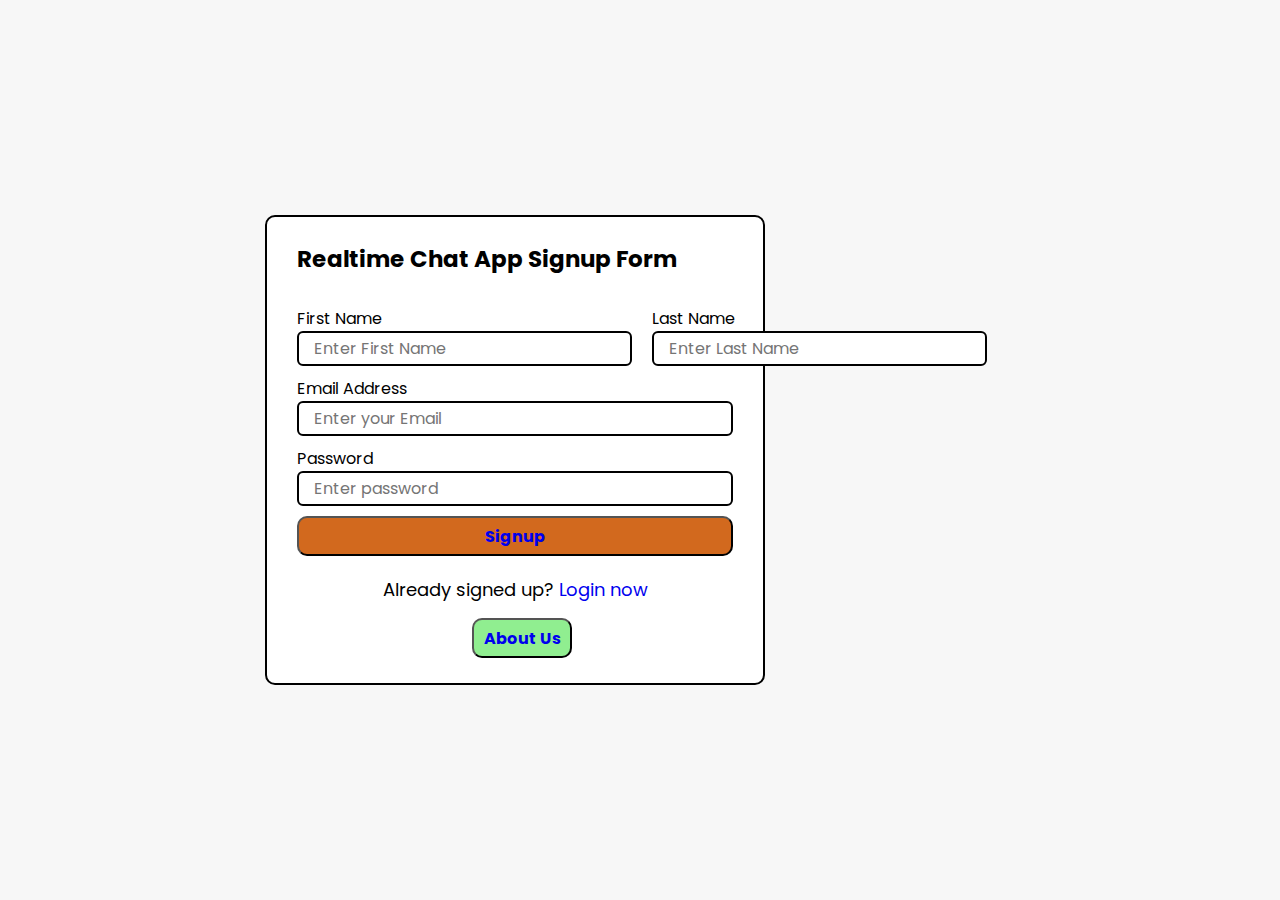
<file: index.html>
<!DOCTYPE html>
<html lang="en">
<head>
    <meta charset="UTF-8">
    <meta http-equiv="X-UA-Compatible" content="IE=edge">
    <meta name="viewport" content="width=device-width, initial-scale=1.0">
    <title>Realtime Chat App</title>
    <link rel="stylesheet" type="text/css" href="chat.css">
   
</head>
<body>
   
    <div class="container">
        <section class="signup">
            <header>Realtime Chat App Signup Form</header>
            <form action="login.html" id="form" name="form" onSubmit="return formValidation()">
                <div class="name">
                    <div class="field">
                        <label for="firstname">First Name</label>
                        <input type="text" id="firstname" name="firstname" placeholder="Enter First Name">
                    </div>
                    <div class="field">
                        <label for="lastname">Last Name</label>
                        <input type="text" id="lastname" name="lastname"  placeholder="Enter Last Name">
                    </div>
                </div>
                <div class="field">
                    <label for="email">Email Address</label>
                    <input type="text" id="email" name="email" placeholder="Enter your Email">
                </div>
                <div class="field">
                    <label for="password">Password</label>
                    <input type="password" id="password" name="password"  placeholder="Enter password">
                </div>
                <div class="field">
                    <button type="submit" name="submit" class="btn"><a href="login.html">Signup</a></button>
                </div>
            </form>
            <div class="link">Already signed up? <a href="login.html">Login now</a></div>
            <button id="about"><a href="about.html">About Us</a></button>
    
        </section>
    </div>
    
    <script src="signup.js"></script>
</body>
</html>
</file>
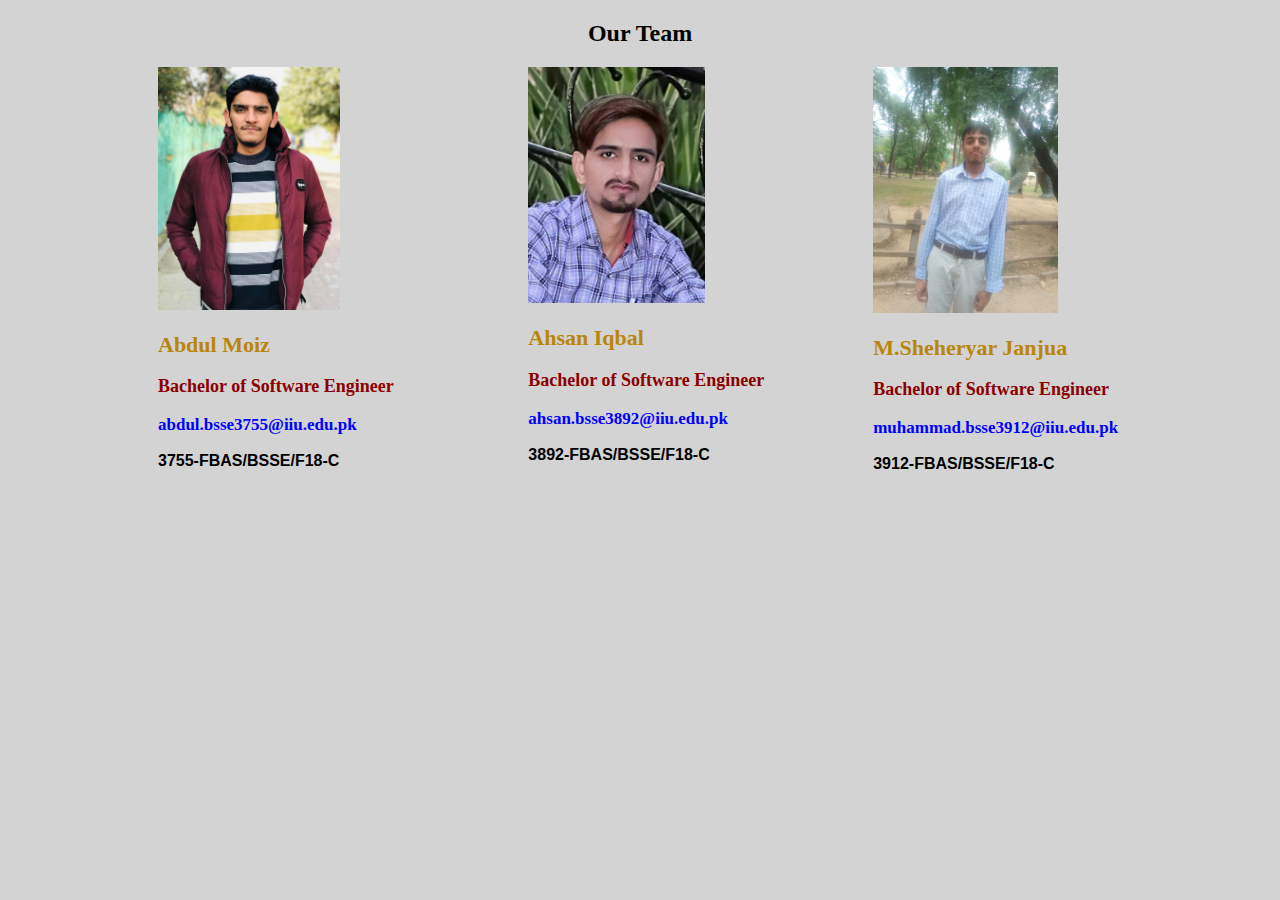
<file: about.html>
<!DOCTYPE html>
<html lang="en">
<head>
    <meta charset="UTF-8">
    <meta http-equiv="X-UA-Compatible" content="IE=edge">
    <meta name="viewport" content="width=device-width, initial-scale=1.0">
    <title>About Us</title>
    <style>
        body{
            background-color: lightgrey;
        }
        .row{
            display: flex;
            flex-direction: row;
        }
        .session #img{
            width: 37%;
            height: 47%;
            margin-left: 100px;
        }
        .session #img1{
            width: 35%;
           margin-left: 150px;;
        }
        .session #img2{
            width: 72%;
            height: 32%;
            
        }
        .session .moiz{
            margin-left: 150px;
        }
        .session .shery{
            margin-left: 100px;
        }
        .container h2{
            color: darkgoldenrod;
            font-size: 22px;
            font-weight: bold;
        }
        .container .title{
             font-size: 18px;
             color: darkred;
             font-weight: bold;
        }
        .container .email{
            font-size: 17px;
            font-weight: bold;
            color:blue;
        }
        .container .rollno{
            font-weight: bold;
            font-size: 16px;
            font-family: 'Gill Sans', 'Gill Sans MT', Calibri, 'Trebuchet MS', sans-serif;
        }
    </style>
</head>
<body>
    <h2 style="text-align: center">Our Team</h2>
    <div class="row">
      <div class="column">
        <div class="session">
          <img src="Abdul moiz.jpeg" id="img1" />
          <div class="container moiz">
            <h2>Abdul Moiz</h2>
            <p class="title">Bachelor of Software Engineer</p>
            <p class="email">abdul.bsse3755@iiu.edu.pk</p>
            <p class="rollno">3755-FBAS/BSSE/F18-C</p>
          </div>
        </div>
      </div>

      <div class="column">
        <div class="session">
          <img src="Ahsan Iqbal.jpeg" id="img2" />
          <div class="container">
            <h2>Ahsan Iqbal</h2>
            <p class="title">Bachelor of Software Engineer</p>
            <p class="email">ahsan.bsse3892@iiu.edu.pk</p>
            <p class="rollno">3892-FBAS/BSSE/F18-C</p>
          </div>
        </div>
      </div>
      <div class="column">
        <div class="session">
          <img id="img" src="Sheheryar janjua.jpeg" />
          <div class="container shery">
            <h2>M.Sheheryar Janjua</h2>
            <p class="title">Bachelor of Software Engineer</p>
            <p class="email">muhammad.bsse3912@iiu.edu.pk</p>
            <p class="rollno">3912-FBAS/BSSE/F18-C</p>
          </div>
        </div>
      </div>
</body>
</html>
</file>
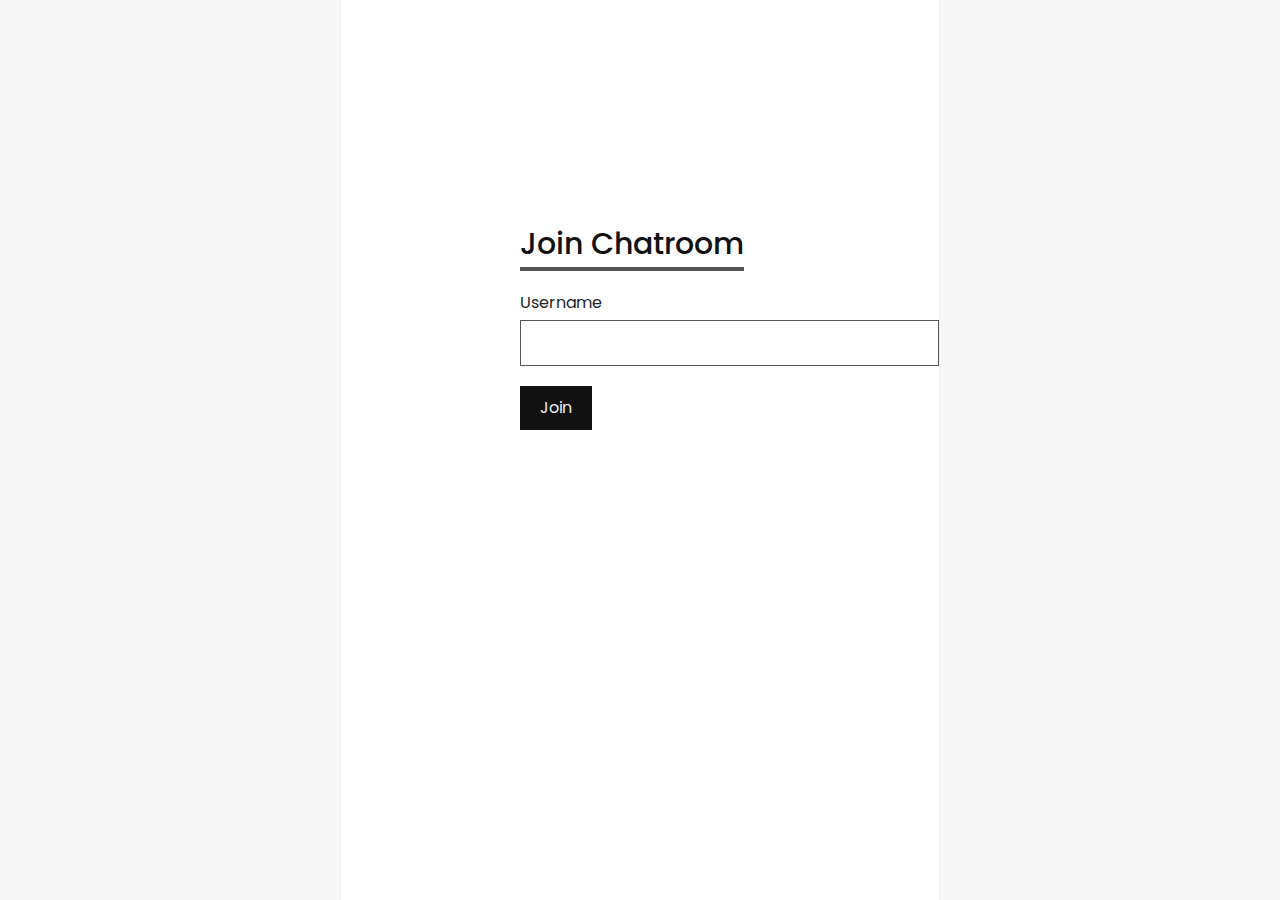
<file: chatroom.html>
<!DOCTYPE html>
<html lang="en">
<head>
    <meta charset="UTF-8">
    <meta http-equiv="X-UA-Compatible" content="IE=edge">
    <meta name="viewport" content="width=device-width, initial-scale=1.0">
    <title>Document</title>
    <link rel="stylesheet" href="https://stackpath.bootstrapcdn.com/bootstrap/4.3.1/css/bootstrap.min.css" integrity="sha384-ggOyR0iXCbMQv3Xipma34MD+dH/1fQ784/j6cY/iJTQUOhcWr7x9JvoRxT2MZw1T" crossorigin="anonymous">
    <link rel="stylesheet" href="chat.css">
    <script type="text/javascript" src="http://localhost:4000/socket.io/socket.io.js"></script>
</head>
<body>
    <div class="app">
        <div class="screen join active">
            <div class="form">
                <h2>Join Chatroom</h2>
                <div class="input">
                     <label>Username</label>
                     <input type="text" id="name">
                </div>
                <div class="input-form">
                    <button id="join-user">Join</button>
                </div>
            </div>
        </div>
        <div class="screen chat ">
            <div class="header">
                <div class="logo">Chatroom</div>
                <button id="exit">Exit</button>
            </div>
            <div class="messages">
               
            </div>
            <div class="type">
                <input type="text" id="input">
                <button id="send">Send</button>
            </div>
        </div>
    </div>
    <script type="text/javascript" src="user.js"></script>
</body>
</html>
<!--<!DOCTYPE html>
<html lang="en">
<head>
  <meta charset="UTF-8">
  <meta name="viewport" content="width=device-width, initial-scale=1.0">
  <meta http-equiv="X-UA-Compatible" content="ie=edge">
  <title>Chat App</title>
  <script src="http://localhost:4000/socket.io/socket.io.js"></script>
  <style>
    
     body{
         background-image: linear-gradient(rgb(255,255,255),rgb(109,39,239));
     }
    .container {
      max-width: 955px;
      background-color: black;
      margin: auto;
      height: 60vh;
      padding: 33px;
      overflow-y: auto;
      margin-bottom: 33px;
    }

     .message{
      background-color: gray;
      width: 24%;
      padding: 10px;
      margin: 17px 12px;
      border: 2px solid black;
      border-radius: 10px;
     }
     .right{
       float: right;
       clear: both;
     }
     .left{
         float: left;
         clear: both;
     }
     #send-container{
         display: block;
         margin: auto;
         text-align: center;
         max-width: 985px;
         width: 100%;
     }
     #messageInp{
         width: 92%;
         border: 2px solid black;
         border-radius: 6px;
         height: 34px;
     }
     .btn{
         cursor: pointer;
         border: 2px solid black;
         border-radius: 6px;
         height: 34px;
     }
   
  </style>
</head>
<body>
   <div class="container">
       <div class="message right">Harry: Hey how are you?</div>
       <div class="message left">Rohan: I am fine.</div>
   </div>
   <div class="send">
       <form action="#" id="send-container">
       <input type="text" name="messageInp" id="messageInp">
       <button class="btn" type="submit">Send</button>
       </form>
   </div>
  <script src="user.js"></script>
</body>
</html> 
-->
</file>
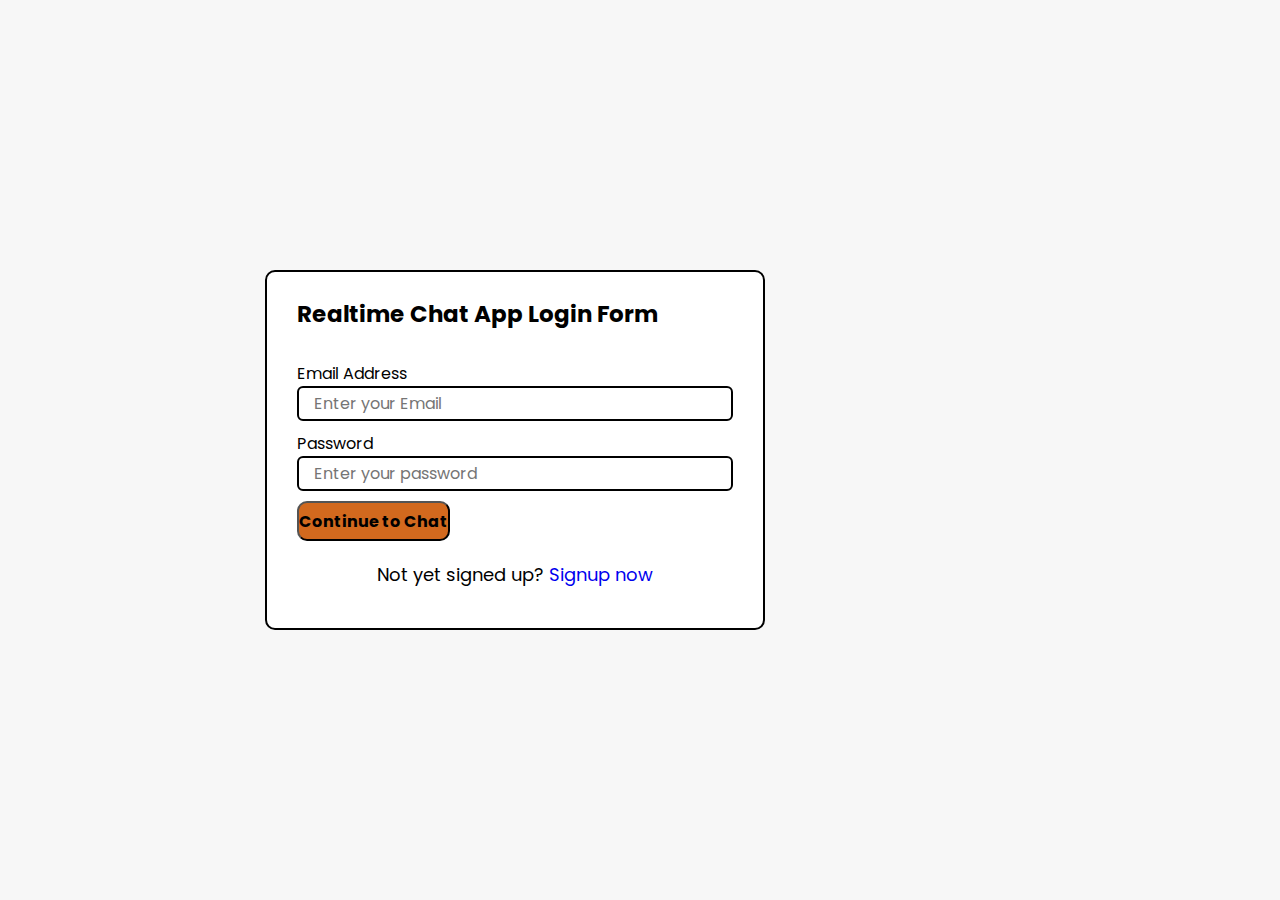
<file: login.html>
<!DOCTYPE html>
<html lang="en">
<head>
    <meta charset="UTF-8">
    <meta http-equiv="X-UA-Compatible" content="IE=edge">
    <meta name="viewport" content="width=device-width, initial-scale=1.0">
    <title>Realtime Chat App</title>
    <link rel="stylesheet" type="text/css" href="chat.css">
</head>
<body>
    <div class="container">
        <section class="login">
            <header>Realtime Chat App Login Form</header>
            <div class="error">This is error message!</div>
            <form action="chatroom.html" id="form" name="form" onSubmit="return LoginForm()">
               
                <div class="field">
                    <label for="email">Email Address</label>
                    <input type="text" name="email" id="email" placeholder="Enter your Email">
                </div>
                <div class="field">
                    <label for="password">Password</label>
                    <input type="password" name="password" id="password" placeholder="Enter your password">
                </div>
                <div class="field">
                     <a href="chatroom.html"><button type="submit" name="submit" class="btn">Continue to Chat</button></a>
                </div>
            </form>
            <div class="link">Not yet signed up? <a href="index.html">Signup now</a></div>
        </section>
    </div>
    <script src="login.js"></script>
</body>
</html>
</file>
<file: chat.css>
@import url('https://fonts.googleapis.com/css2?family=Poppins:wght@200;300;400;500;600;700&display=swap');
*{
    margin: 0;
  padding: 0;
  box-sizing: border-box;
  text-decoration: none;
  font-family: 'Poppins', sans-serif;
}
body{
    display: flex;
    align-items: center;
    justify-content: center;
    min-height: 100vh;
    background: #f7f7f7;
    padding: 0 10px;
}
.container{
    background: #fff;
    border-radius: 10px;
    border: 2px solid black;
    width: 500px;
    margin-right: 250px;
}
.signup{
    padding: 25px 30px;
}
.signup header{
    display: block;
    margin: auto;
    font-size: 23px;
    font-weight: bold;
    padding-bottom: 30px;
}
.signup .error{
   color: red;
   text-align: center;
   background: #f8d7da;
   padding-bottom: 10px;
   padding-top: 5px;
   border-radius: 6px;
   margin-bottom: 10px;
}
.signup form .field{
    display: flex;
    flex-direction: column;
    margin-bottom: 10px;
}
.signup form .field input{
    height: 35px;
    padding-left: 15px;
    border: 2px solid black;
    border-radius: 6px;
    font-size: 16px;
    outline: none;
}
.signup form .name{
    display: flex;
}
.signup form .name .field:first-child{
    margin-right: 10px;
}
.signup form .name .field:last-child{
    margin-left: 10px;
}
.signup form .field button{
    height: 40px;
    font-size: 16px;
    font-weight: bold;
    border-radius: 10px;
    background-color: chocolate;
    cursor:pointer;
}
.signup .link{
    text-align: center;
    margin-top: 20px;
    margin-bottom: 15px;
    font-size: 18px;
}
.signup .link a{
   text-decoration: none;
   font-size: 18px;
}
.signup .link a:hover{
    text-decoration: underline;
}
.login{
    padding: 25px 30px;
}
.login header{
    display: block;
    margin: auto;
    font-size: 23px;
    font-weight: bold;
    padding-bottom: 30px;
}
.login .error{
    color: red;
   text-align: center;
   background: #f8d7da;
   padding-bottom: 10px;
   padding-top: 5px;
   border-radius: 6px;
   margin-bottom: 10px;
   display: none;
}
.login form .field{
    display: flex;
    flex-direction: column;
    margin-bottom: 10px;
}
.login form .field input{
    height: 35px;
    padding-left: 15px;
    border: 2px solid black;
    border-radius: 6px;
    font-size: 16px;
    outline: none;
}
.login form .field button{
    height: 40px;
    font-size: 16px;
    font-weight: bold;
    border-radius: 10px;
    background-color: chocolate;
    cursor:pointer;
}
.login .link{
    text-align: center;
    margin-top: 20px;
    margin-bottom: 15px;
    font-size: 18px;
}
.login .link a{
    text-decoration: none;
    font-size: 18px;
} 
.login .link a:hover{
    text-decoration: underline;
}
.user{
    padding: 25px 30px;
}
.user header,
.userlist .content{
    display: flex;
    align-items: center;
    justify-content: space-between;
    padding-bottom: 20px;
}
:is(.user, .userlist) .content{
    display: flex;
    align-items: center;
}
:is(.user, .userlist) .content .details{
    color: #000;
    margin-left: 20px;
}
:is(.user, .userlist) .details span{
     font-size: 18px;
     font-weight: bold;
}
.user header .logout{
    text-decoration: none;
    background-color: lightskyblue;
    padding: 7px 15px;
    font-size: 17px;
    font-weight: 500;
    border-radius: 10px;
}
.user .search{
    display: flex;
    align-items: center;
    justify-content: space-between;
    margin: 20px;
    position: relative;
}
.user .search .text{
        font-size: 18px;
}
.user .search input{
    position: absolute;
  height: 42px;
  width: calc(100% - 50px);
  font-size: 16px;
  padding: 0 13px;
  border: 1px solid #e6e6e6;
  outline: none;
  border-radius: 5px 0 0 5px;
  opacity: 0;
  pointer-events: none;
  transition: all 0.2s ease;
}
.user .search button{
    position: relative;
  z-index: 1;
  width: 67px;
  height: 42px;
  font-size: 17px;
  cursor: pointer;
  border: none;
  background: #fff;
  color: #333;
  outline: none;
  border-radius: 0 5px 5px 0;
  transition: all 0.2s ease;
}
.user header .details p{
    margin-top: 10px;
}
.user .search input.active{
    opacity: 1;
    pointer-events: auto;
}
.user .search button.active{
    background: #333;
    color: #fff; 
}
.search button.active i::before{
    content: '\f00d';
  }
.userlist .dot{
height: 15px;
  width: 15px;
  background-color: blue;
  border-radius: 50%;
  display: inline-block;
  margin-left: 400px;
}
.userlist .content{
    padding-bottom: 10px;
    margin-bottom: 15px;
    padding-right: 15px;
    border-bottom-color: #f1f1f1;
}
.userlist{
    max-height: 350px;
    overflow-y: auto;
}
.userlist .details span{
    font-size: 18px;
    font-weight: bold;
}
.userlist .details p{
    margin-top: 10px;
    font-size: 16px;
    color: #67676a;
}
:is(.userlist, .box)::-webkit-scrollbar{
    width: 0px;
}
.userlist .dot.offline{
    color: #ccc;
}
.chat header{
      display: flex;
      align-items: center;
      padding: 18px 30px;
}
.chat header .details{
    margin-left: 20px;
}
.chat header .arrow{
    border: solid black;
    border-width: 0 3px 3px 0;
    display: inline-block;
    padding: 3px;
}
.chat header .left{
    transform: rotate(135deg);
  -webkit-transform: rotate(135deg); 
}
.chat header .icon{
    color: #333;
    font-size: 18px;
}
.chat header .details span{
    font-size: 18px;
    font-weight: bold;
    color: lightskyblue;
}
.box{
    position: relative;
  min-height: 500px;
  max-height: 500px;
  overflow-y: auto;
  padding: 10px 30px 20px 30px;
  background: #f7f7f7;
}
.box .chat{
    margin: 15px 0;
}
.box .out{
    display: flex;
}
.out .details p{
    background: #333;
  color: #fff;
  border-radius: 18px 18px 0 18px;
}
.box .chat p{
    word-wrap: break-word;
  padding: 8px 16px;
}
.out .details{
    margin-left: auto;
    max-width: calc(100%-130px);
}
.box .in{
    display: flex;
  align-items: flex-end;
}
.in .details p{
    background: #fff;
    color: #333;
    border-radius: 18px 18px 18px 0;
}
.in .details{
    margin-left: 10px;
    margin-right: auto;
    max-width: calc(100%-130px);
}
.box .out .details{
    margin-left: auto;
  max-width: calc(100% - 130px);
}
.box .in .details{
    margin-right: auto;
  margin-left: 10px;
  max-width: calc(100% - 130px);
}
.chat .type{
 padding: 18px 30px;
 display: flex;
 justify-content: space-between;
}
.type input{
    height: 45px;
    width: calc(100%-58px);
    font-size: 17px;
    padding: 0px 13px;
    border-radius: 10px 0px 0px 10px;
}
.type button{
    width: 55px;
    border-radius: 0px 10px 10px 0px;
    background: #333;
    color: #fff;
    font-size: 20px;
    cursor: pointer;
}
.app{
    position: fixed;
    width: 100%;
    height: 100%;
    max-width: 600px;
    background: #fff;
    border-left: 1px solid #eee;
    border-right: 1px solid #eee;
}
#send{
    margin-right: 243px;
    
}
.app .screen{
    display: none;
}
.app .active{
    display: block;
    width: 100%;
    height: 100%;
}
.screen .form{
    display: block;
    margin: auto;
    margin-top: 37%;
    margin-left: 30%;
}
.screen .input-form{
    width: 100%;
    margin: 20px 0px;
}
.screen h2{
    margin-bottom: 20px;
    font-size: 30px;
    color: #111;
    border-bottom: 4px solid #555;
    padding: 5px 0px;
    display: inline-block;
}
.screen .input label{
    display: block;
    margin-bottom: 5px;
}
.screen .input input{
    width: 100%;
    padding: 10px;
    border: 1px solid #555;
    font-size: 16px;
}
.screen .input-form button{
        padding: 10px 20px;
        background: #111;
        color: #eee;
        font-size: 16px;
        cursor: pointer;
        outline: none;
        border: none;
}
.chat .header{
     background: #111;
     height: 50px;
     display: flex;
     justify-content: space-between;
     align-items: center;
     padding: 0px 20px;
}
.chat .header .logo{
    font-size: 18px;
    color: #eee;
    font-weight: 600;
}
.chat .header button{
        padding: 5px 10px;
        border: 1px solid #eee;
        background: transparent;
        color: #eee;
        font-size: 15px;
        cursor: pointer;
        outline: none;
    }
 .chat .messages{
    width: 100%;
	height: calc(100% - 100px);
	background: black;
	overflow: auto;
 }
 .chat .messages .message{
    display: flex;
	padding: 10px;
 }
 .chat .messages .message > div{
    max-width: 80%;
	background: #fff;
	box-shadow: 0px 0px 20px 5px rgba(0,0,0,0.05);
	padding: 10px;
 }
 .chat .messages .message.my-message{
     justify-content: flex-end;
     
 }
 .chat .messages .message.other-message{
     justify-content: flex-start;
 }
 .chat .messages .message .name{
    font-size: 13px;
	color: #555;
	margin-bottom: 5px;
 }
 .chat .messages .message .text{
     word-wrap: break-word;
 }
 .chat .messages .update{
    text-align: center;
	padding: 10px;
	font-style: italic;
    background: lightsteelblue;
    margin: 10px;
 }
 .chat .type{
     width: 145%;
     height: 85px;
     display: flex;
     
     
 }
 .chat .type input{
     flex: 1;
     height: 50px;
     font-size: 18px;
     width:50px;
 }
 .chat .type button{
     width: 80px;
     height: 100%;
     background: #111;
     color: #eee;
     font-size: 16px;
     outline: none;
     border: none;
     cursor: pointer;
 }
 .signup #about{
    height: 40px;
    font-size: 16px;
    font-weight: bold;
    border-radius: 10px;
    background-color: lightgreen;
    cursor:pointer;
    margin-left: 175px;
    width: 100px;
 }
 .signup #about:hover{
     background-color: lightskyblue;
 }
</file>
